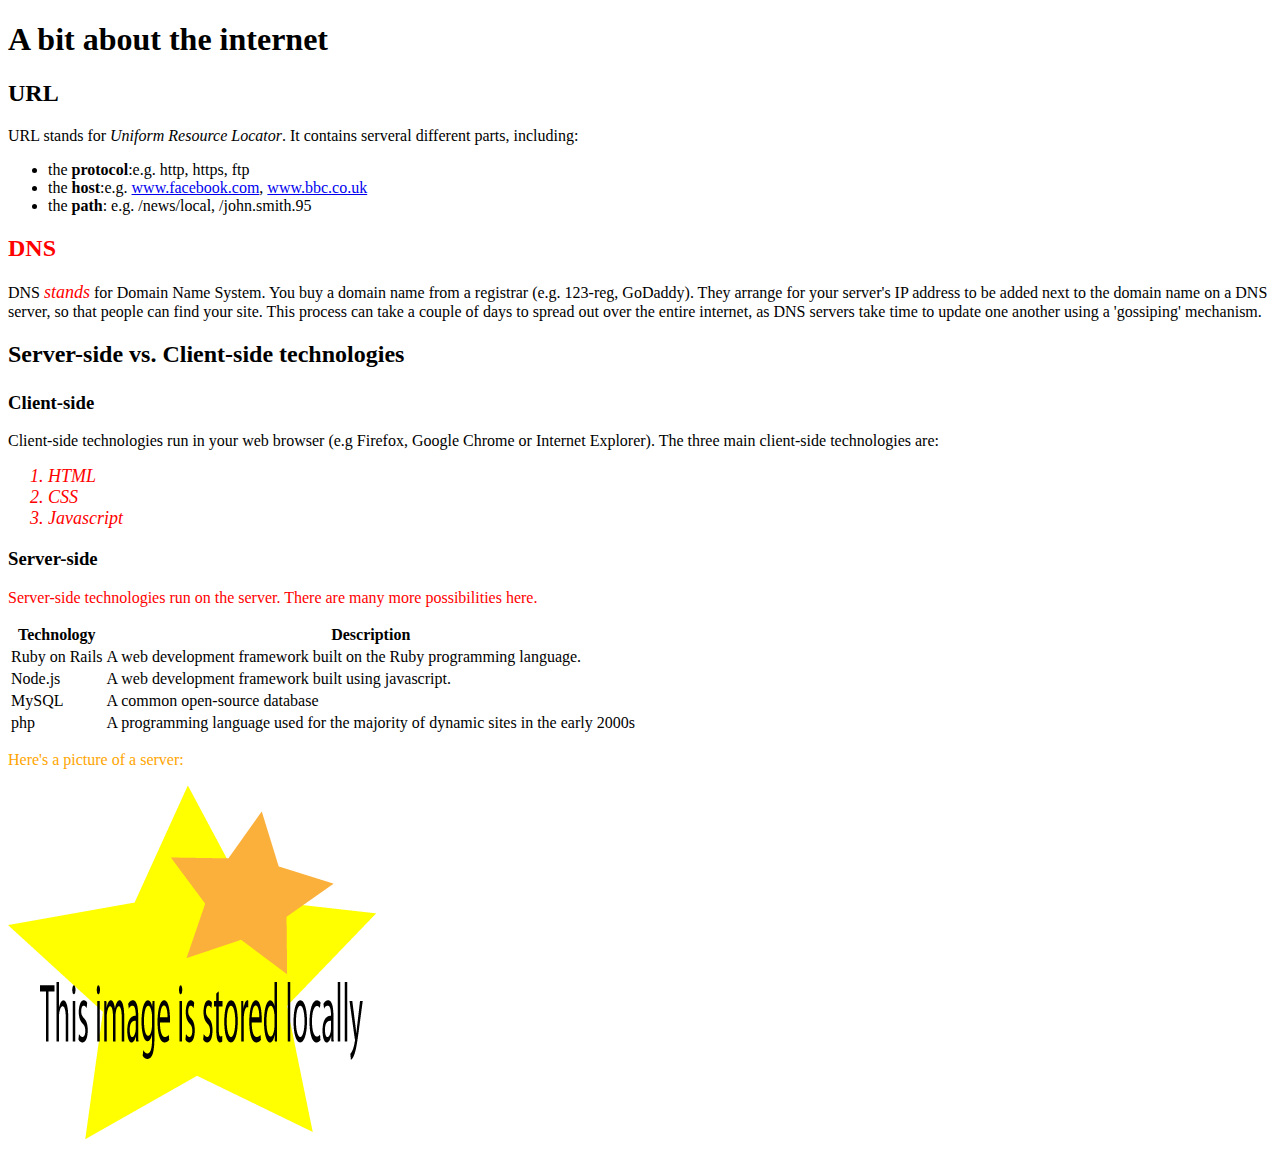
<file: index.html>
<!DOCTYPE html>
<html>
<head>
<link rel="stylesheet" href="css/styles.css">
</head>
<body>
<h1> A bit about the internet</h1>

<p><h2> URL </h2></p>

<p> URL stands for <em>Uniform Resource Locator</em>. It contains serveral different parts, including:

  <ul>
    <li>the <strong>protocol</strong>:e.g. http, https, ftp</li>
    <li>the <strong>host</strong>:e.g. <a href="http://www.facebook.com">www.facebook.com</a>,
      <a href="http://www.bbc.co.uk">www.bbc.co.uk</a>
    <li>the <strong>path</strong>: e.g. /news/local, /john.smith.95</li>
  </ul>

<p><h2 style="color: red">DNS</h2></p>
<p> DNS <span class="my-brand">stands</span>
for Domain Name System. You buy a domain name from a registrar (e.g. 123-reg, GoDaddy). They arrange for your server's IP address to be added next to the domain name on a DNS server, so that people can find your site. This process can take a couple of days to spread out over the entire internet, as DNS servers take time to update one another using a 'gossiping' mechanism.<p>

 <p><h2>Server-side vs. Client-side technologies </p></h2>

 <p><h3> Client-side</p></h3>

<p>Client-side technologies run in your web browser (e.g Firefox, Google Chrome or Internet Explorer). The three main client-side technologies are:<p>

  <ol>
    <li class="my-brand">HTML</li>
    <li class="my-brand">CSS</li>
  <li class="my-brand">Javascript</li>
  </ol>

<p><h3>Server-side</p></h3>

<p id="server-side-intro"> Server-side technologies run on the server. There are many more possibilities here.</p>

  <table class='table'>
    <tr>
      <th>Technology</th>
      <th>Description</th>
    </tr>
    <tr>
      <td>Ruby on Rails</td>
      <td>A web development framework built on the Ruby programming language.</td>
    </tr>
    <tr>
      <td>Node.js</td>
      <td>A web development framework built using javascript.</td>
    </tr>
  </tr>
      <td>MySQL</td>
      <td>A common open-source database</td>
    </tr>
  </tr>
    <td>php</td>
    <td>A programming language used for the majority of dynamic sites in the early 2000s</td>
  </tr>
</table>

<p style="color: orange"> Here's a picture of a server:</p>

<img src="./images/local_image.png" alt="A local image">

</body>
</html>
</file>
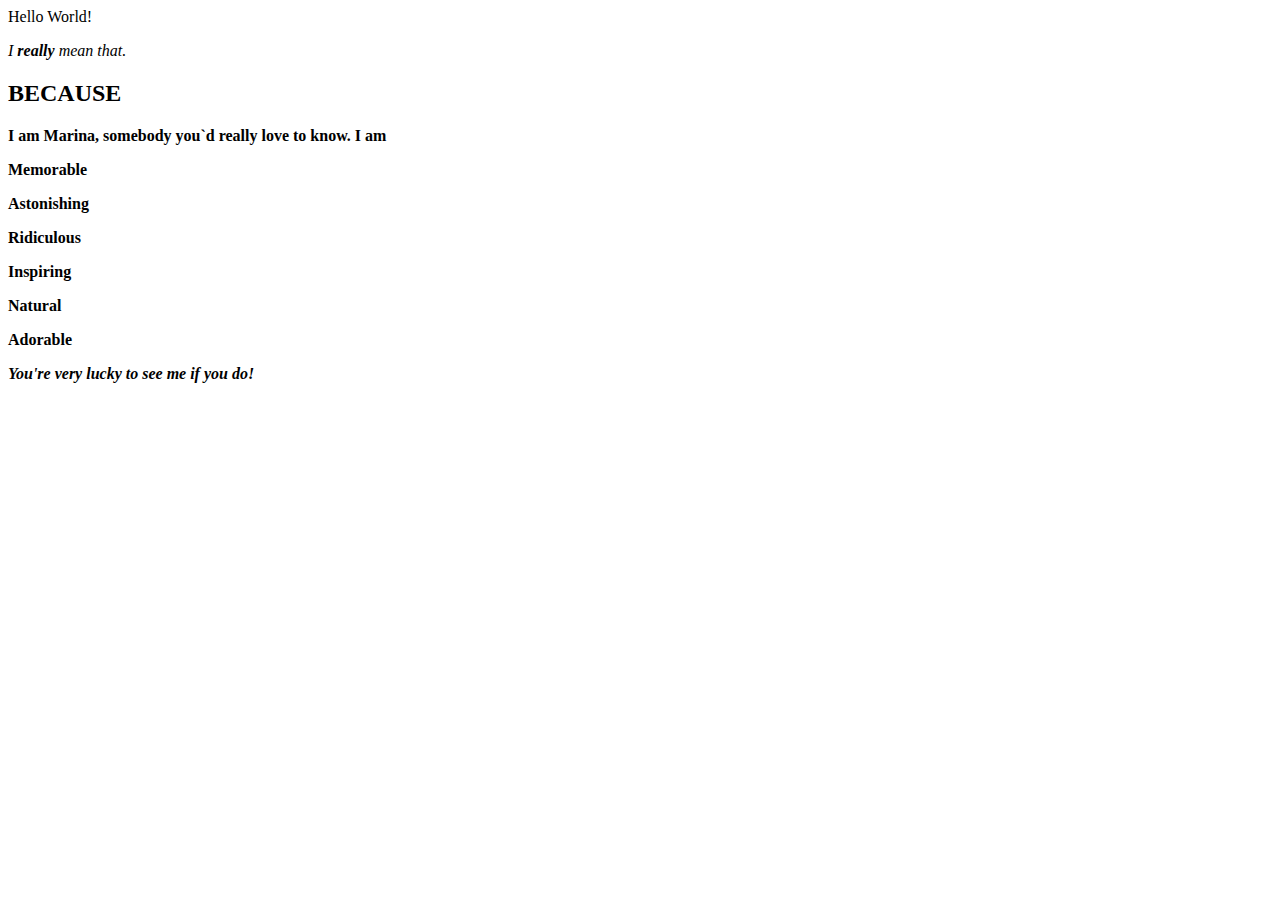
<file: test.html>
<!DOCTYPE html>
<html>
<DIV>
  <hl>Hello World!</hl>
  <p>
    <em>I
      <strong>really</strong>
      mean that.</em>
    </p>

      <div>
        <h2><strong>BECAUSE<strong></h2>

      <p>
        I am Marina, somebody you`d really love to know. I am
      <p>Memorable</p>
    <p>Astonishing</p>
    <p>Ridiculous</p>
    <p>Inspiring</p>
    <p>Natural</p>
    <p>Adorable</p>
  </p>
  <p>
    <em> You're
      <strong>very</strong>
      lucky to see me if you do!
      </div>
    </DIV>
  </html>
</file>
<file: css/styles.css>
p{
  color: black;
}

#server-side-intro {
  color: red;
}

.my-brand {
  font-size: 18px;
  font-style: italic;
  text-transformation: lowercase;
  color: red;
/*
this is a comment
*/
</file>
